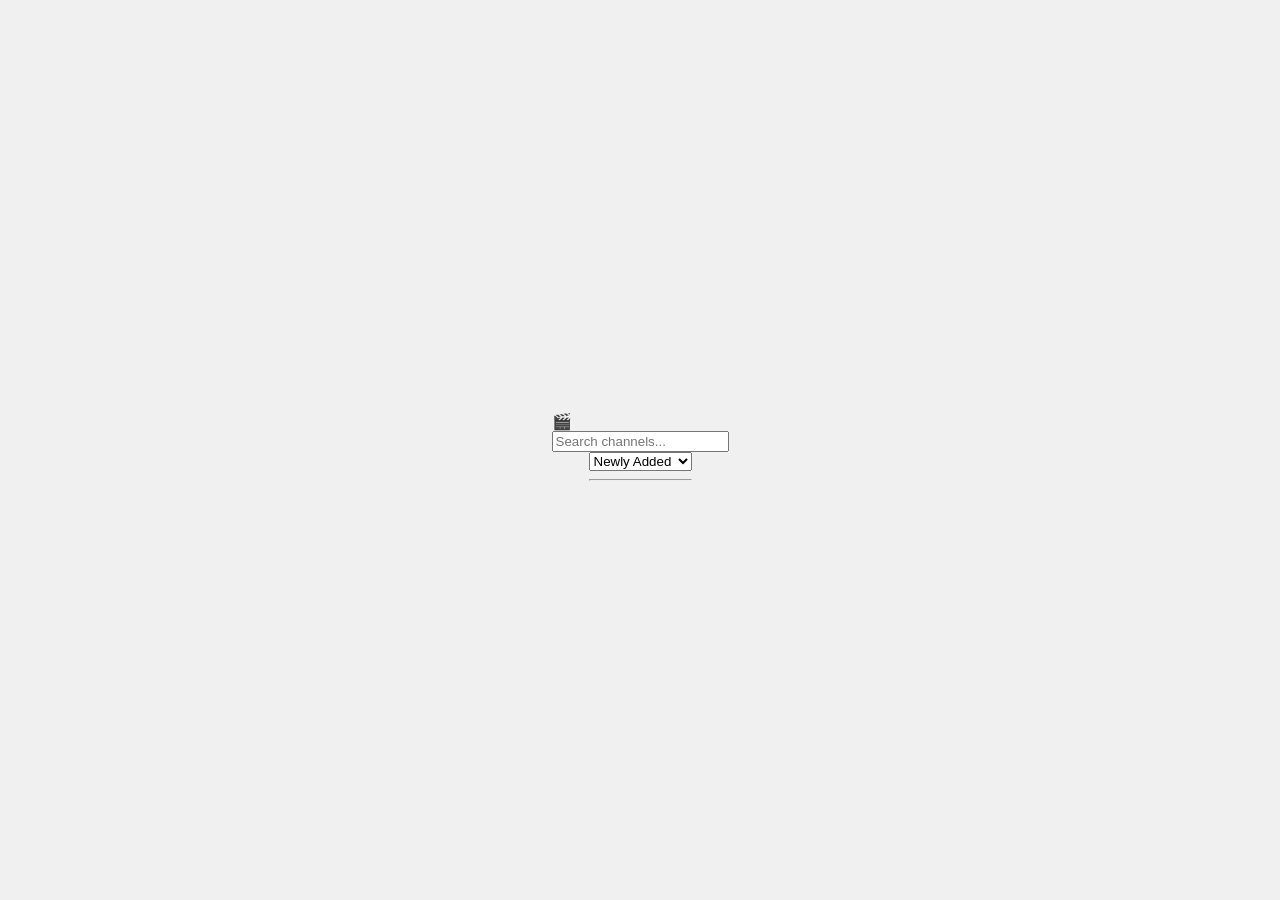
<file: bkup.html>
<!DOCTYPE html>
<html lang="en">
<head>
  <meta charset="UTF-8">
  <meta name="viewport" content="width=device-width, initial-scale=1.0">
  <title>Hindi Movie Channels</title>

  <link rel="manifest" href="manifest.json">
  <meta name="theme-color" content="#ff0000">
  <meta name="apple-mobile-web-app-capable" content="yes">
  <meta name="apple-mobile-web-app-status-bar-style" content="black-translucent">

  <link rel="stylesheet" href="style.css">
  <link href="https://fonts.googleapis.com/icon?family=Material+Icons" rel="stylesheet">
</head>
<body>

<!-- Top Navbar -->
<header class="top-navbar">
  <div class="logo">🎬</div>
  <input type="text" id="search" placeholder="Search channels...">
<!--  <div class="menu-icons">-->
<!--    <span class="material-icons">apps</span>-->
<!--    <span class="material-icons">account_circle</span>-->
<!--  </div>-->
</header>

<!-- Main Layout -->
<div class="main-container">
  <!-- Sidebar -->
<!--  <aside class="sidebar">-->
<!--    <ul>-->
<!--      <li class="active">Hindi</li>-->
<!--      <li><a href="punjabi.html">Punjabi</a></li>-->
<!--    </ul>-->
<!--  </aside>-->

  <!-- Content Area -->
  <main class="content">
    <div class="controls">
      <select id="sort">
        <option value="new" selected>Newly Added</option>
        <option value="old">Oldest Added</option>
        <option value="az">A → Z</option>
        <option value="za">Z → A</option>
      </select>
    </div>
    <div class="channel-grid" id="channelList"></div>
    <hr/>
    <div class="channel-grid" id="punjabi-channelList"></div>
  </main>
</div>

<script src="script.js"></script>
</body>
</html>
</file>
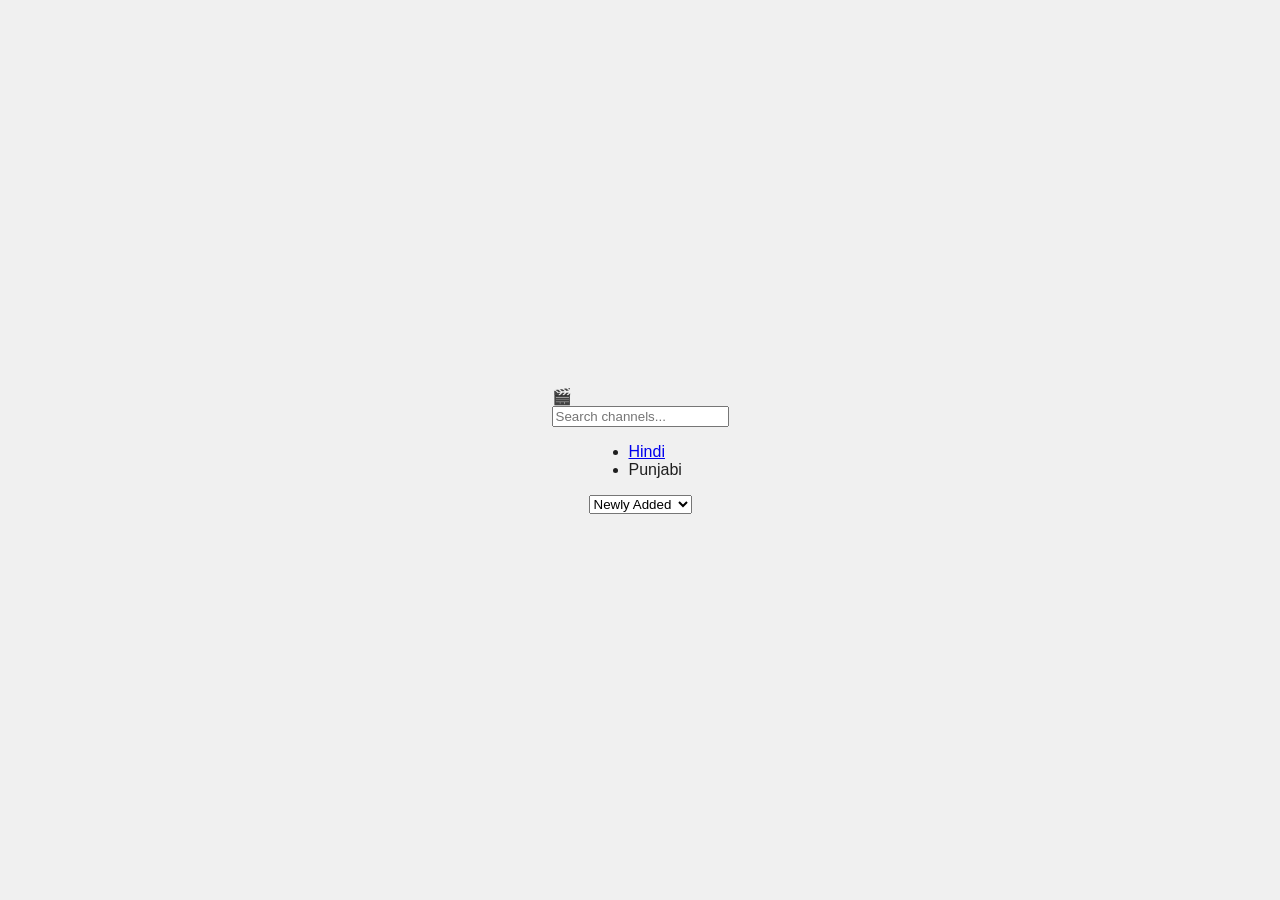
<file: punjabi.html>
<!DOCTYPE html>
<html lang="en">
<head>
  <meta charset="UTF-8">
  <meta name="viewport" content="width=device-width, initial-scale=1.0">
  <title>Punjabi Movie Channels</title>

  <link rel="manifest" href="manifest.json">
  <meta name="theme-color" content="#ff0000">
  <meta name="apple-mobile-web-app-capable" content="yes">
  <meta name="apple-mobile-web-app-status-bar-style" content="black-translucent">

  <link rel="stylesheet" href="style.css">
  <link href="https://fonts.googleapis.com/icon?family=Material+Icons" rel="stylesheet">
</head>
<body>

<!-- Top Navbar -->
<header class="top-navbar">
  <div class="logo">🎬</div>
  <input type="text" id="search" placeholder="Search channels...">
</header>

<!-- Main Layout -->
<div class="main-container">
  <!-- Sidebar -->
  <aside class="sidebar">
    <ul>
      <li><a href="index.html">Hindi</a></li>
      <li class="active">Punjabi</li>
    </ul>
  </aside>

  <!-- Content Area -->
  <main class="content">
    <div class="controls">
      <select id="sort">
        <option value="new" selected>Newly Added</option>
        <option value="old">Oldest Added</option>
        <option value="az">A → Z</option>
        <option value="za">Z → A</option>
      </select>
    </div>
    <div class="channel-grid" id="channelList"></div>
  </main>
</div>

<script src="punjabi-script.js"></script>
</body>
</html>
</file>
<file: style.css>
:root {
  --bg-light: #f0f0f0;
  --bg-dark: #1e1e1e;
  --text-light: #1e1e1e;
  --text-dark: #f0f0f0;
  --popup-bg-light: #ffffff;
  --popup-bg-dark: #2c2c2c;
  --btn-bg: #ff6f61;
  --btn-text: #fff;
}

body {
  font-family: Arial, sans-serif;
  background-color: var(--bg-light);
  color: var(--text-light);
  margin: 0;
  padding: 0;
  transition: background 0.3s, color 0.3s;
  display: flex;
  flex-direction: column;
  align-items: center;
  justify-content: center;
  min-height: 100vh;
}

body.dark-mode {
  background-color: var(--bg-dark);
  color: var(--text-dark);
}

h1 {
  text-align: center;
  margin: 20px 0;
}

button {
  background-color: var(--btn-bg);
  color: var(--btn-text);
  padding: 15px 25px;
  font-size: 18px;
  border: none;
  border-radius: 12px;
  cursor: pointer;
  transition: transform 0.2s;
  box-shadow: 0 5px 15px rgba(0, 0, 0, 0.3);
}

button:active {
  transform: translateY(4px) rotateX(5deg);
}

/* Modal */
#resultModal {
  position: fixed;
  top: 0;
  left: 0;
  width: 100%;
  height: 100%;
  display: none;
  align-items: center;
  justify-content: center;
  background: rgba(0, 0, 0, 0.5);
  z-index: 1000;
}

#resultModal.show {
  display: flex;
}

#resultContent {
  background-color: var(--popup-bg-light);
  color: var(--text-light);
  padding: 30px;
  border-radius: 20px;
  text-align: center;
  font-size: 22px;
  max-width: 500px;
  width: 90%;
  transform-style: preserve-3d;
  perspective: 1000px;
  transition: background-color 0.3s, color 0.3s;
}

body.dark-mode #resultContent {
  background-color: var(--popup-bg-dark);
  color: var(--text-dark);
}

#closeBtn {
  position: absolute;
  top: 10px;
  right: 15px;
  background: transparent;
  color: inherit;
  font-size: 25px;
  border: none;
  cursor: pointer;
}

#modeToggle {
  position: fixed;
  bottom: 20px;
  left: 50%;
  transform: translateX(-50%);
  background-color: var(--btn-bg);
  color: var(--btn-text);
  padding: 12px 20px;
  font-size: 18px;
  border: none;
  border-radius: 25px;
  cursor: pointer;
  box-shadow: 0 4px 15px rgba(0, 0, 0, 0.3);
  transition: transform 0.2s, box-shadow 0.2s;
}

#modeToggle:hover {
  transform: translateX(-50%) scale(1.1);
  box-shadow: 0 6px 20px rgba(0, 0, 0, 0.4);
}

.emoji {
  font-size: 50px;
  display: block;
  margin-bottom: 10px;
}

em {
  display: block;
  margin-top: 15px;
  font-size: 18px;
  color: #555;
}

body.dark-mode em {
  color: #ccc;
}

@media (max-width: 600px) {
  #resultContent {
    width: 95%;
    font-size: 18px;
    padding: 20px;
  }
}
</file>
